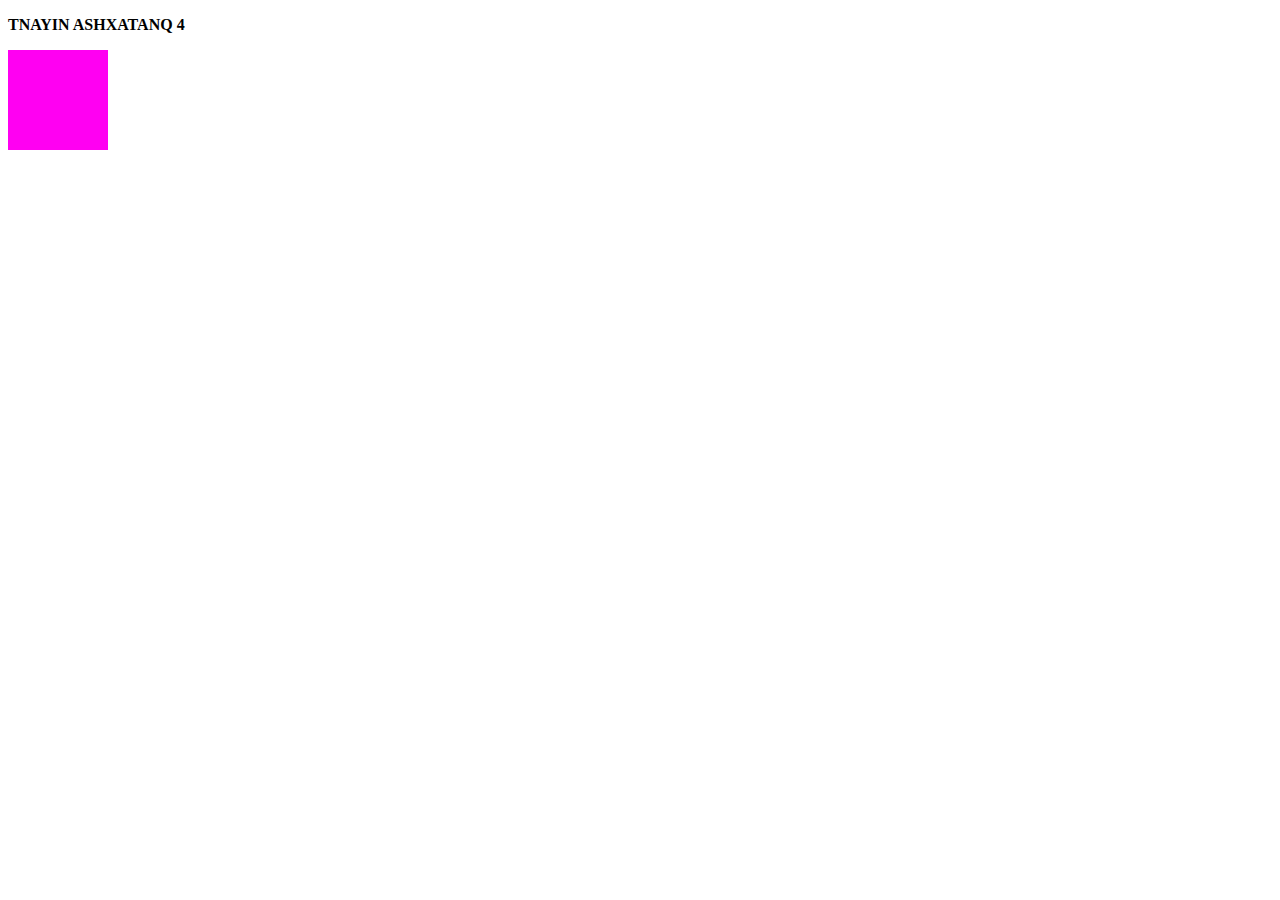
<file: Animatia.html>
<!DOCTYPE html>
<html>
<head>
<style> 
div {
  width: 100px;
  height: 100px;
  background-color: rgb(255, 0, 242);
  position: relative;
  animation-name: example;
  animation-duration: 2s;
}

@keyframes example {
  0%   {background-color:rgb(25, 240, 72); left:0px; top:0px;}
  25%  {background-color:yellow; left:200px; top:0px;}
  50%  {background-color:orchid; left:200px; top:200px;}
  75%  {background-color:rgb(235, 19, 206); left:0px; top:200px;}
  100% {background-color:rgb(0, 119, 255); left:0px; top:0px;}
}
</style>
</head>
<body>

<p><b>TNAYIN ASHXATANQ 4</b></p>

<div></div>

</body>
</html>
</file>
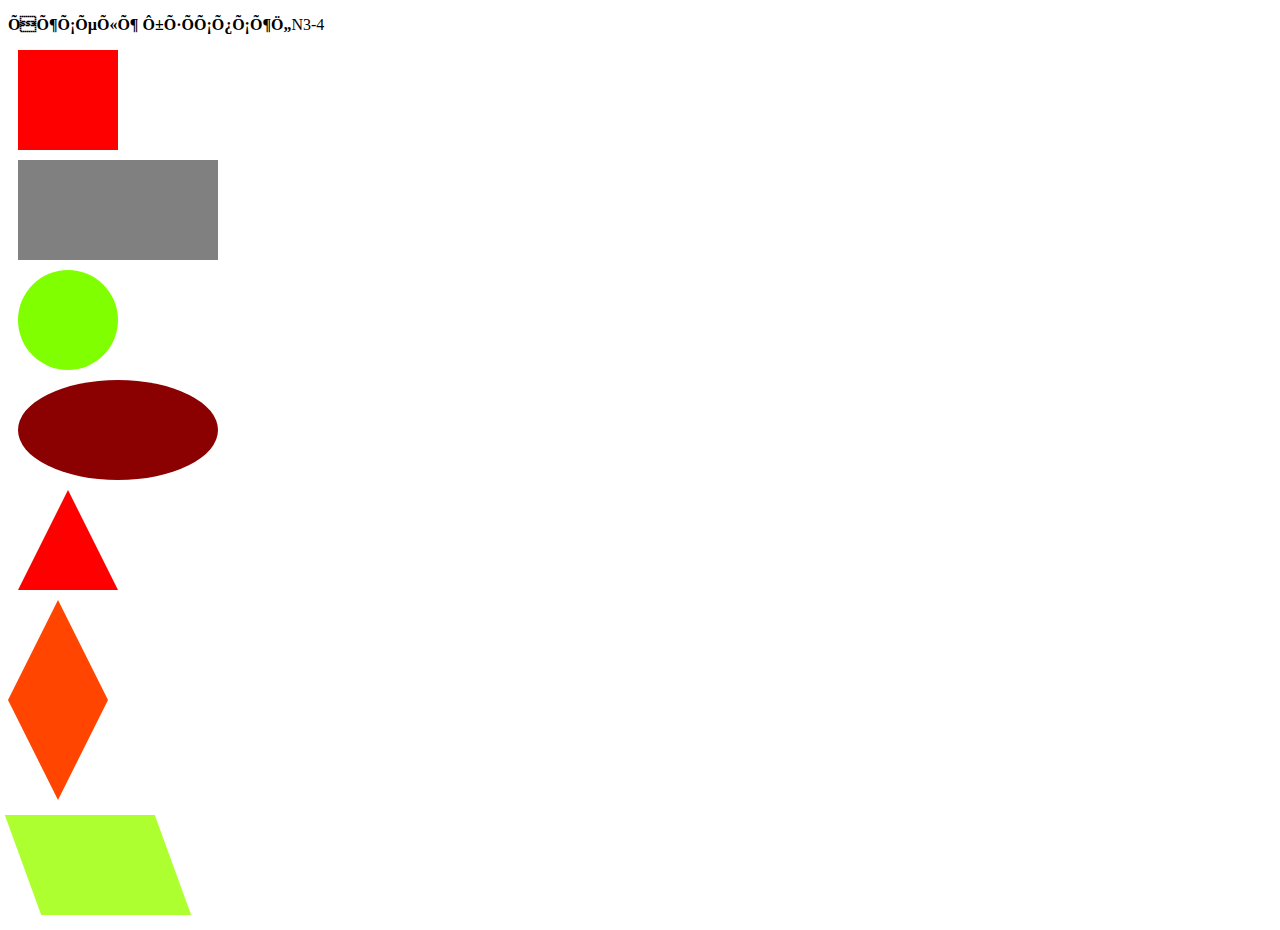
<file: STAYL.html>
<!DOCTYPE html>
<html>
  <head>
    <title>Arajadranq 3-4</title>
    <meta charset="ytf-8">
   <link rel="stylesheet" href="STAYL.CSS">
  </head>
  <body>
   <p><b>Տնային Աշխատանք</b>N3-4</p>
   <div class="square"></div>
   <div class="rectangle"></div>
   <div class="circle"></div>
   <div class="oval"></div>
   <div class="triangle-up"></div>
   <div class="trapezoid"></div>
   <div class="triangle-down"></div>
   <div class="parallelogram"></div>
  </body>
</html>
</file>
<file: STAYL.CSS>
.square{
  width: 100px;
  height: 100px;
  background: red;
  margin: 10px;
}
.rectangle{
    width: 200px;
    height: 100px;
    background:gray;
    margin: 10px;
}
.circle{
   width: 100px;
   height: 100px;
   background: chartreuse; 
   -moz-border-image: 50px;
   -webkit-border-radius: 50px;
   border-radius: 50px;
   margin: 10px;
}
.oval{
    width: 200px;
    height: 100px;
    background: darkred;
    -moz-border-radius: 100px/50px;
    -webkit-border-radius: 100px/50px;
    border-radius: 100px/50px;
    margin: 10px;
}
.triangle-up{
    width: 0px;
    height: 0px;
    border-left: 50px solid transparent;
    border-right: 50px solid transparent;
    border-bottom: 100px solid red;
    margin: 10px;
}
.trapezoid{
    border-bottom: 100px solid orangered;
    border-left: 50px solid transparent;
    border-right: 50px solid transparent;
    height: 0px;
    width: 0px;
}
.triangle-down{
    border-top: 100px solid orangered;
    border-left: 50px solid transparent;
    border-right: 50px solid transparent;
    height: 0px;
    width: 0px;
}   
.parallelogram {
    width: 150px;
    height: 100px;
    -webkit-transform: skew(20deg);
    -moz-transform: skew(20deg);
    -o-transform: skew(20deg);
    background: greenyellow;
    margin: 15px;
}
</file>
